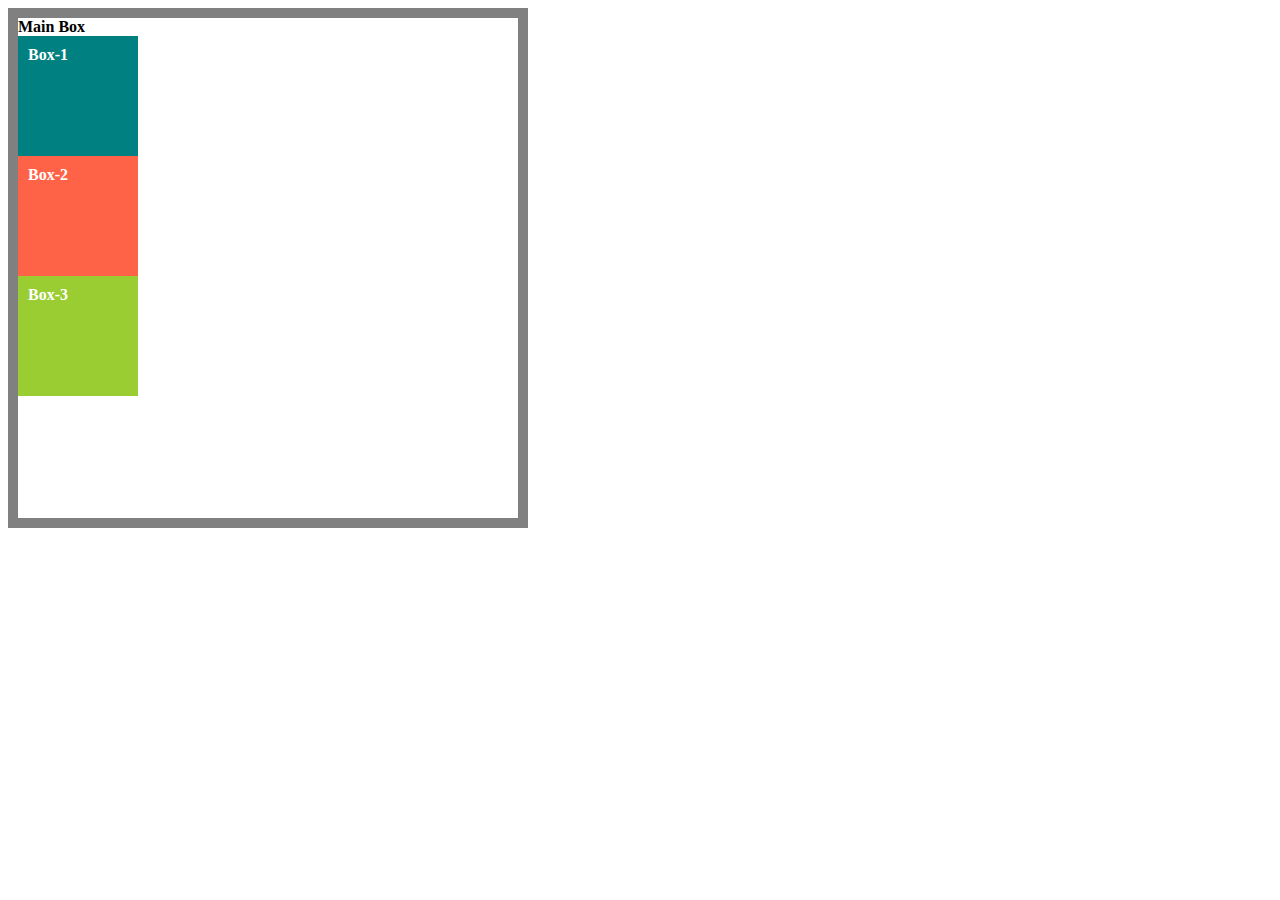
<file: CSS/index.html>
<!DOCTYPE html>
<html lang="en">
  <head>
   <meta charset="UTF-8">
   <meta name="viewport" content="width=device-width, initial-scale=1.0">
   <title>CSS</title>
   <link rel="stylesheet" href="style.css">
   <link rel="stylesheet" href="position.css">
 </head>
 <body>
   <div class="main">
     Main Box
     <div class="box1 box">Box-1</div>
     <div class="box2 box">Box-2</div>
     <div class="box3 box">Box-3</div>
   </div>
 </body>
</html>
</file>
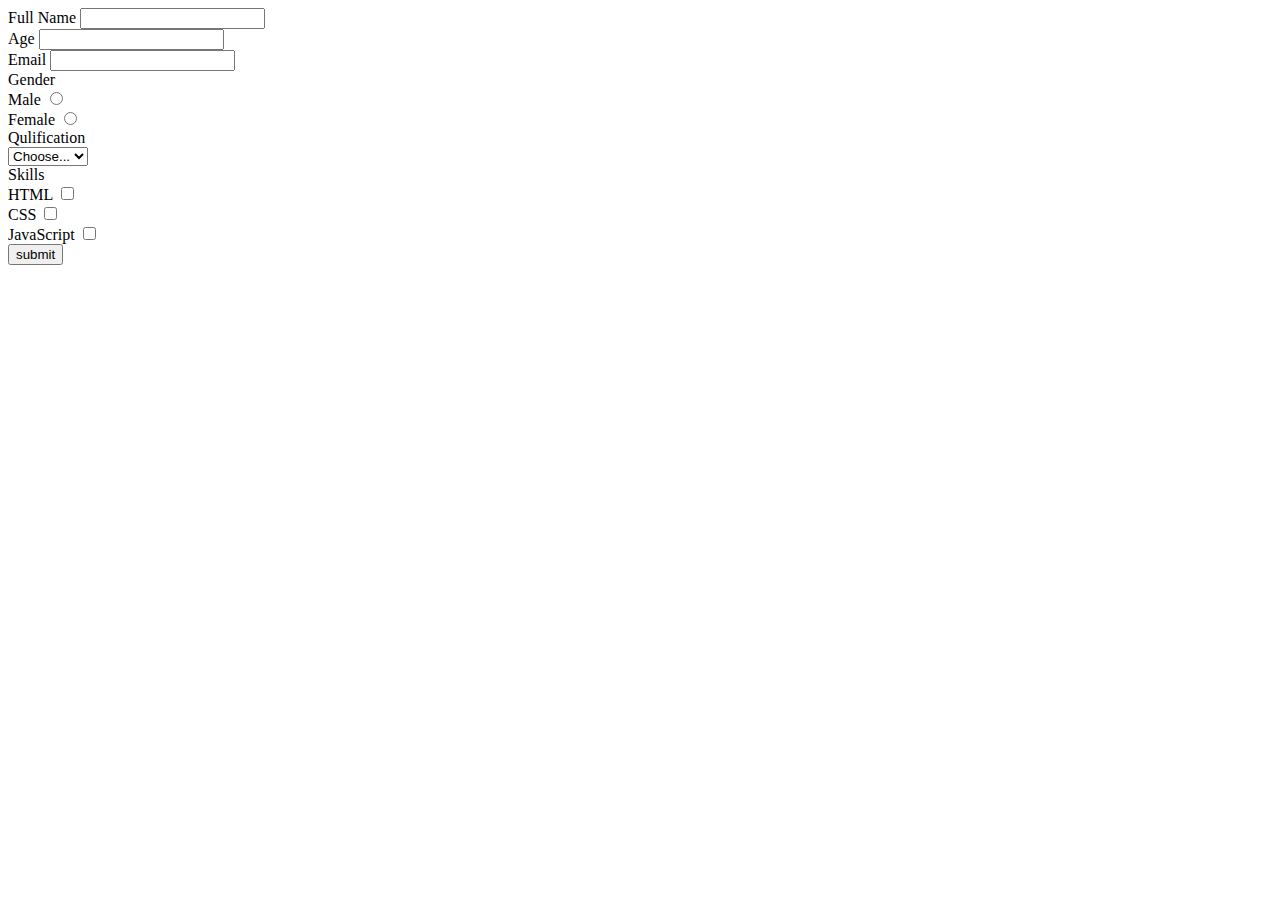
<file: form.html>
<!DOCTYPE html>
<html lang="en">
<head>
    <meta charset="UTF-8">
    <meta http-equiv="X-UA-Compatible" content="IE=edge">
    <meta name="viewport" content="width=device-width, initial-scale=1.0">
    <title>Document</title>
</head>
<body>
<form>

<label>Full Name</label>
<input type="text">
<br>
<label>Age</label>
 <input type="number">
  <br>
   <label>Email</label>
    <input type="email">
    <br>
    <label>Gender</label>
    <br>
    <label>Male</label>
        <input type="radio" id="Male">
        <br>
        <label>Female</label>
        <input type="radio">
        <br>
        <label>Qulification</label>
        <br>
        <select>
            <option>Choose...</option>
            <option>+2</option>
            <option>Diploma</option>
        </select>
    <br>
    <label>Skills</label>
    <br>
    
    <label>HTML</label>
    <input type="checkbox">
    <br>
    <label>CSS</label>
    <input type="checkbox">
    <br>
    <label>JavaScript</label>
    <input type="checkbox" value="HTML">
    <br>
    
    <input type="Submit" value="submit">




    </form>
</body>
</html>
</file>
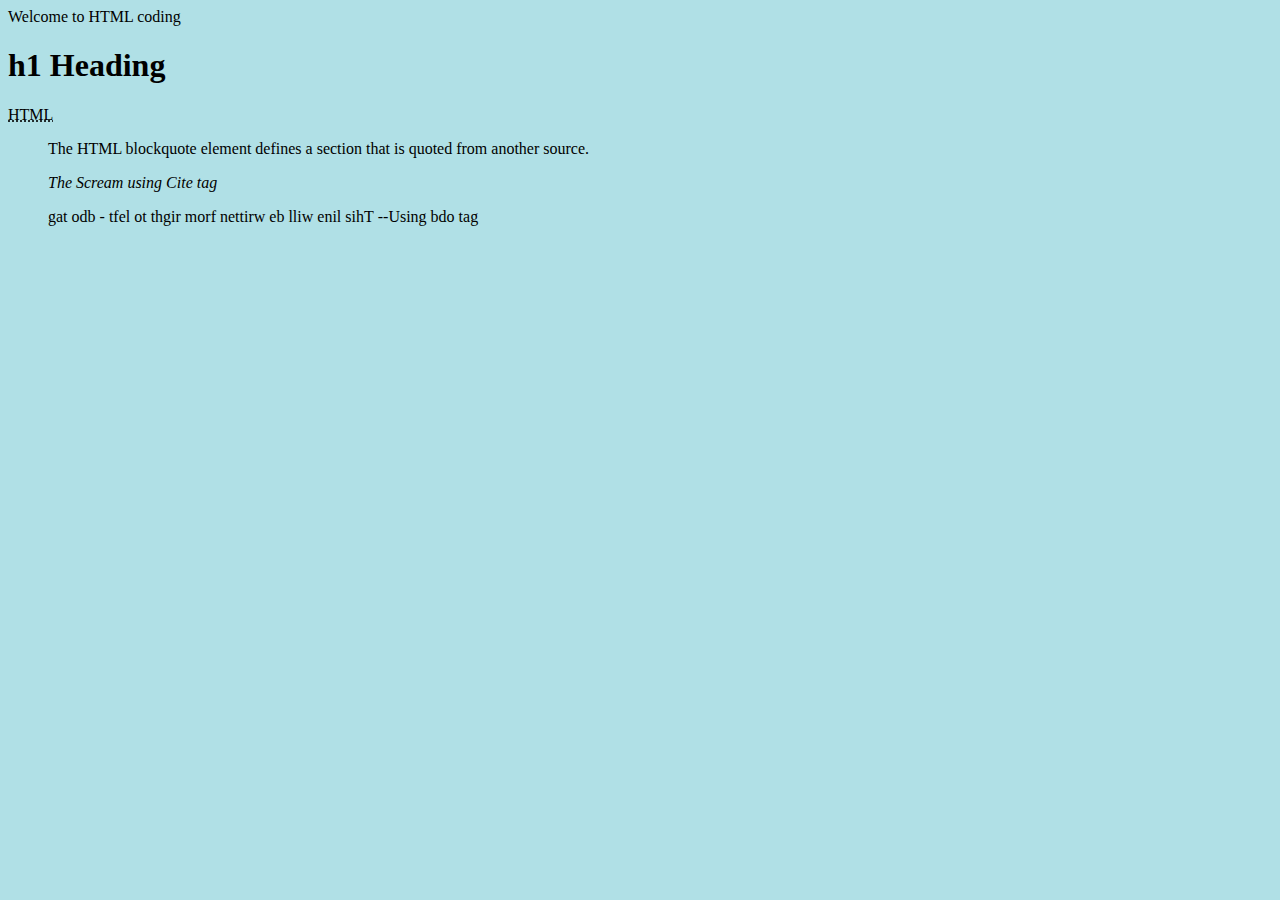
<file: html.html>
<!DOCTYPE html>
<html>
    <head>
    <title>First Html coding</title>
    </head>
    <body style="background-color:powderblue;">                   <!-- here using style tag -->
        Welcome to HTML coding

<h1>h1 Heading </h1>
<p>   
    <abbr title="Hypertext Markup Lanuage">HTML</abbr> 
</p>   
   <p><blockquote cite="http://www.htmlwebdevelopment.org/who/index.html">

        The HTML blockquote element defines a section that is quoted from another source.  </p>
        <cite>The Scream using  Cite tag</cite>
       <p> <bdo dir="rtl">This line will be written from right to left - bdo tag</bdo> --Using bdo tag<p>
          
        <!-- Comments are not displayed in the browser -->

        </blockquote>

    </body>
    </html>
</html>
</file>
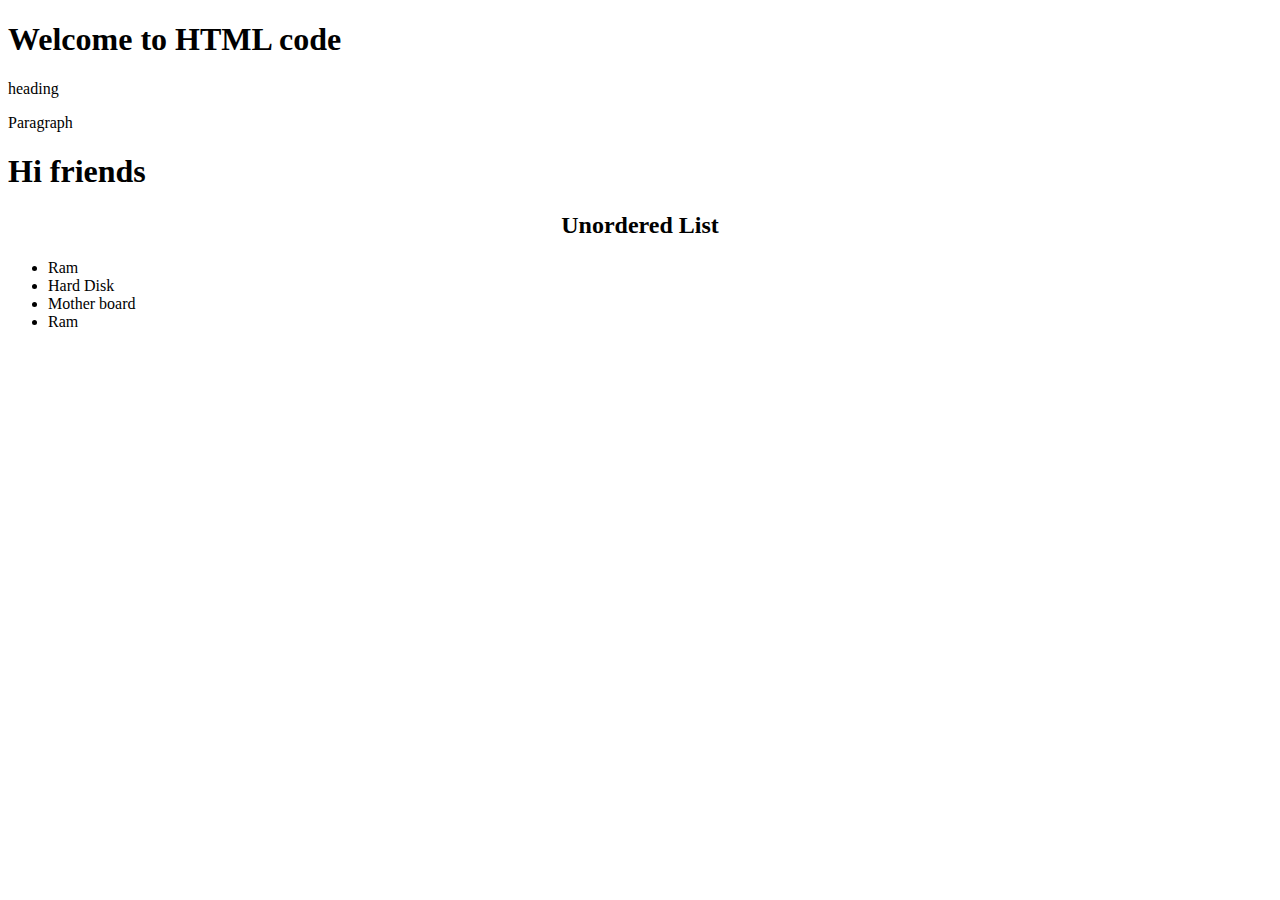
<file: html1.html>
<!DOCTYPE html>
<html>
    <head>
    <title>First Html coding</title>
    </head> 
    <body><h1>Welcome to HTML code</h1>
        <h>heading</h>
        <p>Paragraph</p>  <!-- Paragraph tag -->
    </body>
    <h1>Hi friends</h1>
    <center><h2>Unordered List</h2></center>

    <Ul>
        <li>Ram</li>
        <li>Hard Disk</li>
        <li>Mother board</li>
        <li>Ram</li>


    </Ul>









</html>
</file>
<file: CSS/style.css>
.main {
    border: 10px solid gray;
    width: 500px;
    min-height: 500px;
    font-weight: bold;
  }
  
  .box {
    width: 100px;
    height: 100px;
    color: white;
    padding: 10px;
    font-weight: bold;
    
  }
  
  .box1 {
    background-color: teal;
  }
  
  .box2 {
    background-color: tomato;
  }
  
  .box3 {
    background-color: yellowgreen;
  }
</file>
<file: CSS/position.css>
/*
1.Static
2.Relative
    LTRB
3.Absolute
    LTRB
    Relative
4.Fixed
5.Sticky
*/

.main {
}

.box1 {
 position: static;
 
}

.box2 {

}

.box3 {

}
</file>
